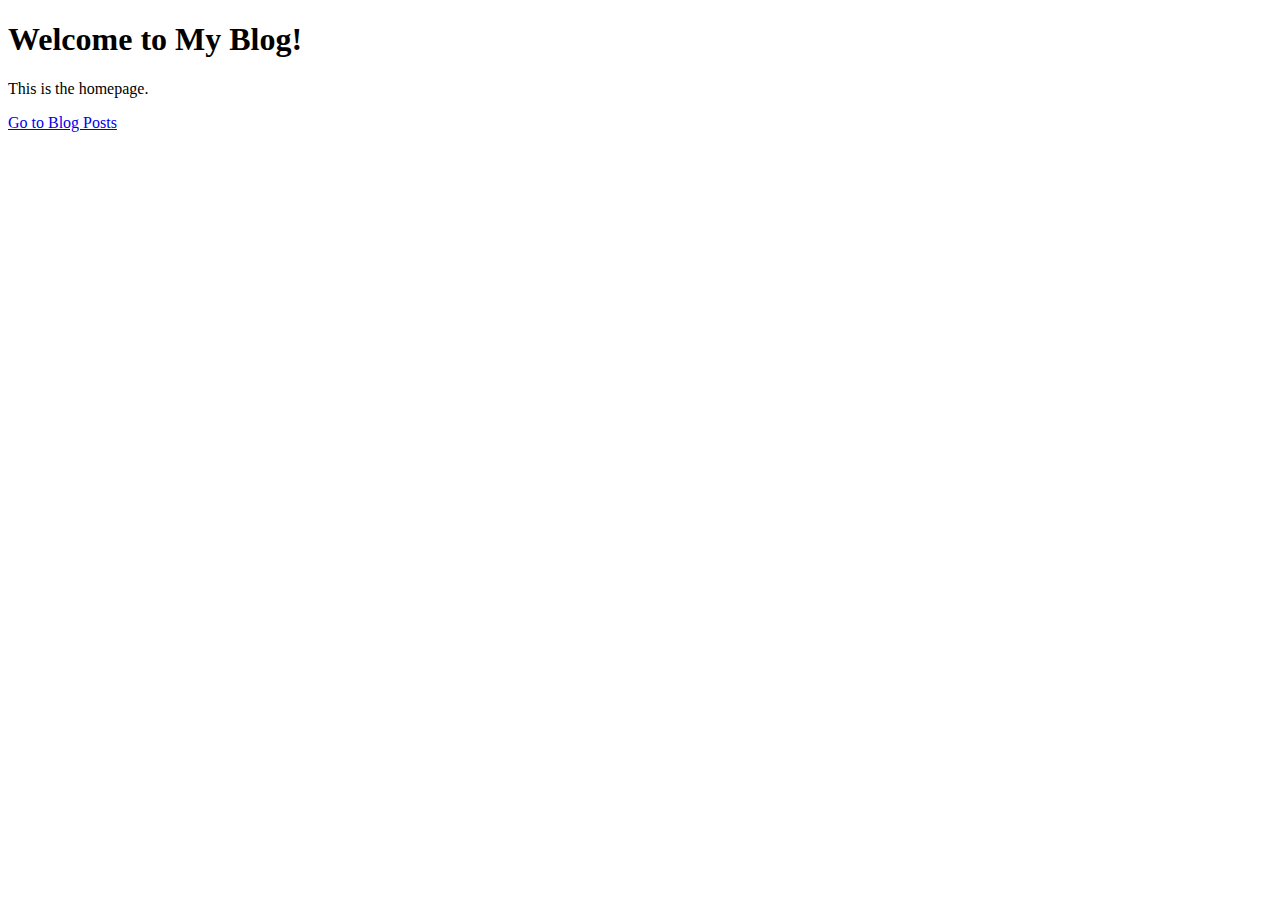
<file: blog/templates/blog/index.html>
<!DOCTYPE html>
<html>
<head>
    <title>Welcome to My Blog</title>
</head>
<body>
    <h1>Welcome to My Blog!</h1>
    <p>This is the homepage.</p>
    <a href="{% url 'home' %}">Go to Blog Posts</a>
</body>
</html>
</file>
